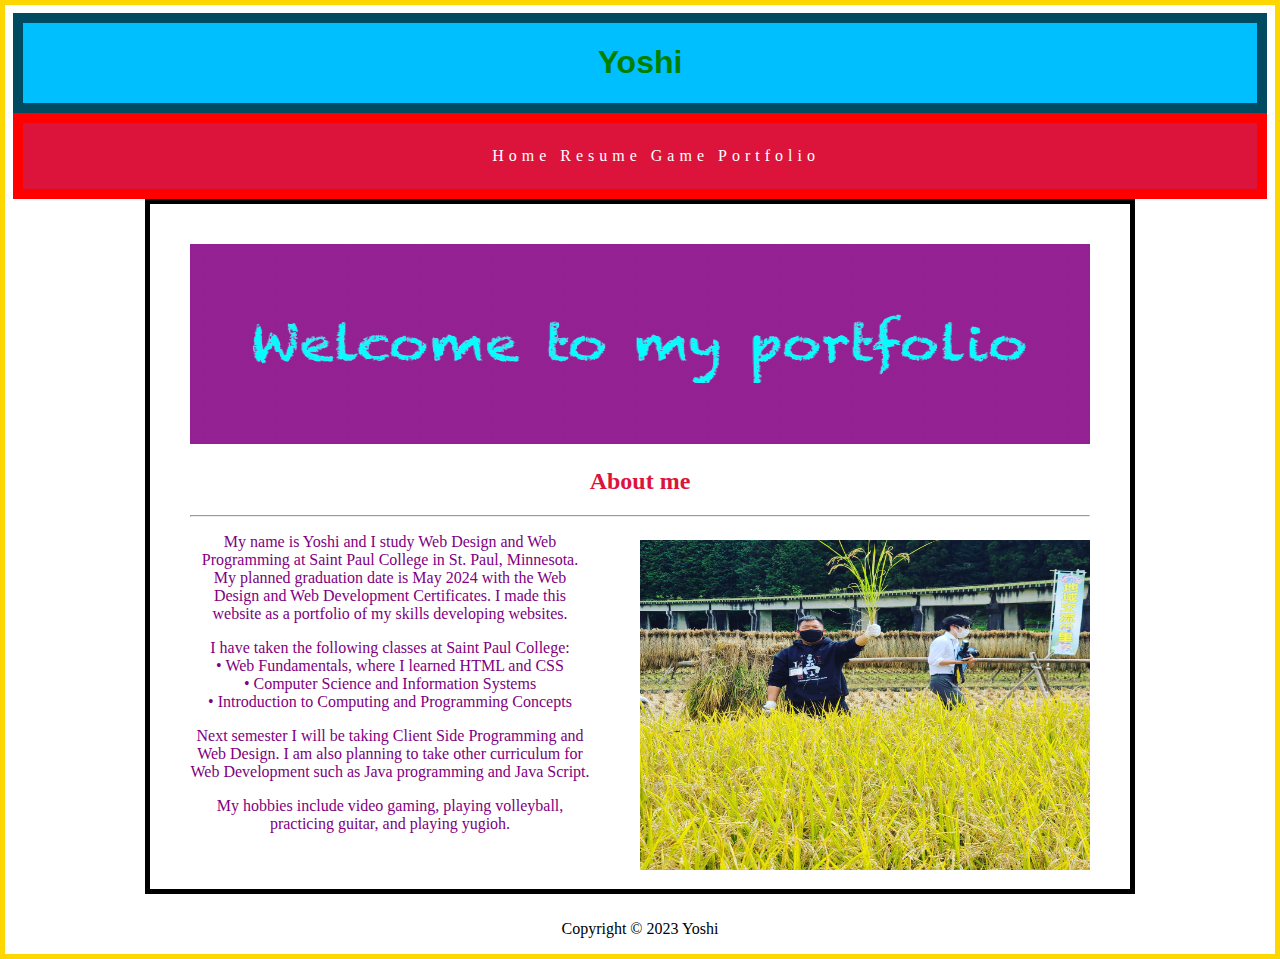
<file: index.html>
<!DOCTYPE html>
<html lang="en">
<head>
	<meta charset="utf-8">
	<meta name="viewport" content="width=device-width, initial-scale=1, minimum-scale=1" />
	<title>Yoshi Lee Portfolio :: Resume</title>
	<meta name="description" content="This is the about page of Yoshi Lee, a mythical student who attends college.">
	<link rel="stylesheet" href="style.css">
</head>
<body>
	<header>
		<a href="index.html"><h1>Yoshi</h1></a>
	</header>
	<nav>
		<ul>
			<a href="index.html">Home</a>
			<a href="Resume.html">Resume</a>
			<a href="game.html">Game</a>
			<a href="portfolio.html">Portfolio</a>
		</ul>
	</nav>
	<main>
		<img src="images/Portfolio.png" height="200" width="900" alt="portfolio" class="portfolio">
		<h2> About me </h2>
		<hr>
		<img src="images/yoshi.jpg" height="400" width="600" alt="photo of yoshi" class="home-photo">

		<p> My name is Yoshi and I study Web Design and Web Programming at Saint Paul College in St. Paul, Minnesota. My planned graduation date is May 2024 with the Web Design and Web Development Certificates. I made this website as a portfolio of my skills developing websites.
		<p>I have taken the following classes at Saint Paul College:<br>
		&bull; Web Fundamentals, where I learned HTML and CSS<br>
		&bull; Computer Science and Information Systems<br>
		&bull; Introduction to Computing and Programming Concepts<br>
		<p>Next semester I will be taking Client Side Programming and Web Design. I am also planning to take other curriculum for Web Development such as Java programming and Java Script.
		<p>My hobbies include video gaming, playing volleyball, practicing guitar, and playing yugioh.</p>
	</main>
	<footer>
		<p>Copyright &copy; 2023 Yoshi</p>
	</footer>

</body>
</html>
</file>
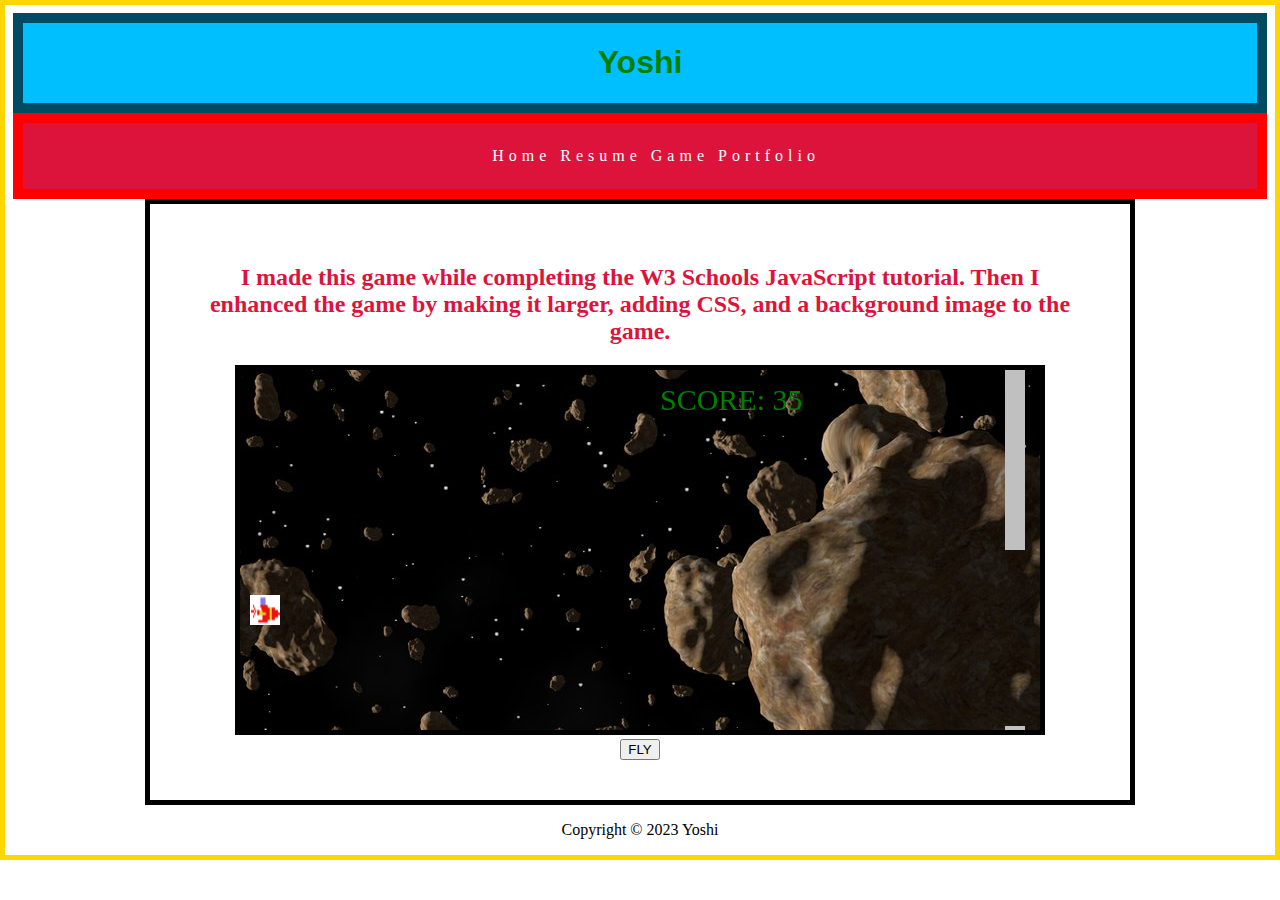
<file: game.html>
<!DOCTYPE html>
<head>
   <meta name="viewport" content="width=device-width, initial-scale=1.0"/>
   <link rel="stylesheet" href="style.css">
<!-- Place this CSS into the <head> section-->
   <style>
      canvas {
      background-image: url(images/space.jpg);
      border: 5px solid black;
      }
   </style>
</head>
<header>
		<a href="index.html"><h1>Yoshi</h1></a>
</header>
<nav>
	<ul>
		<a href="index.html">Home</a>
		<a href="Resume.html">Resume</a>
		<a href="game.html">Game</a>
		<a href="portfolio.html">Portfolio</a>
	</ul>
</nav>
<!--Replace the <body> with this next line of code. This is what starts the game. -->
<body onload="startGame()">
	<main>
		<h2>I made this game while completing the W3 Schools JavaScript tutorial. Then I enhanced the game by making it larger, adding CSS, and a background image to the game.</h2>

	   <!-- This code will go into the <main> section. This div holds the game and game button -->
	   <div id="game" ></div>
	   <div class="game-controls">
	      <button class="myButton" onmousedown="accelerate(-0.3)" onmouseup="accelerate(0.3)">FLY</button>
	   </div>

	<!-- This is the JavaScript for the game it goes into the <main> section-->

	   <script>
	      var myGamePiece;
	      var myObstacles = [];
	      var myScore;
      
	      function startGame() {
	          myGamePiece = new component(30, 30, "images/Ship.png", 10, 120, "image");
	          myGamePiece.gravity = 0;
	          myScore = new component("30px", "Consolas", "green", 420, 40, "text");
	          myGameArea.start();
	      }
      
	      var myGameArea = {
	          canvas : document.createElement("canvas"),
	          start : function() {
	              this.canvas.width = 800;
	              this.canvas.height = 360;
	              this.context = this.canvas.getContext("2d");
	              var myGame = document.getElementById("game");
	              myGame.insertBefore(this.canvas, myGame.childNodes[0]);        
	              this.frameNo = 0;
	              this.interval = setInterval(updateGameArea, 20);
	           },
	          clear : function() {
	              this.context.clearRect(0, 0, this.canvas.width, this.canvas.height);
	          }
	      }
	      
	      function component(width, height, color, x, y, type) {
	          this.type = type;
	          if(type=="image"){
	          	this.image=new Image();
	          	this.image.src=color;
	          }
	          this.score = 0;
	          this.width = width;
	          this.height = height;
	          this.speedX = 0;
	          this.speedY = 0;    
	          this.x = x;
	          this.y = y;
	          this.gravity = 0.5;
	          this.gravitySpeed = 3;
	          this.update = function() {
	              ctx = myGameArea.context;
	              if(type=="image"){
	              	ctx.drawImage(this.image,
	              		this.x,
	              		this.y,
	              		this.width, this.height);
	              }
	              else if (this.type == "text") {
	                  ctx.font = this.width + " " + this.height;
	                  ctx.fillStyle = color;
	                  ctx.fillText(this.text, this.x, this.y);
	              } else {
	                  ctx.fillStyle = color;
	                  ctx.fillRect(this.x, this.y, this.width, this.height);
	              }
	          }
	          this.newPos = function() {
	              this.gravitySpeed += this.gravity;
	              this.x += this.speedX;
	              this.y += this.speedY + this.gravitySpeed;
	              this.hitBottom();
	          }
	          this.hitBottom = function() {
	              var rockbottom = myGameArea.canvas.height - this.height;
	              if (this.y > rockbottom) {
	                  this.y = rockbottom;
	                  this.gravitySpeed = 0;
	              }
	           }
	          this.crashWith = function(otherobj) {
	              var myleft = this.x;
	              var myright = this.x + (this.width);
	              var mytop = this.y;
	              var mybottom = this.y + (this.height);
	              var otherleft = otherobj.x;
	              var otherright = otherobj.x + (otherobj.width);
	              var othertop = otherobj.y;
	              var otherbottom = otherobj.y + (otherobj.height);
	              var crash = true;
	              if ((mybottom < othertop) || (mytop > otherbottom) || (myright < otherleft) || (myleft > otherright)) {
	                  crash = false;
	              }
	              return crash;
	          }
	      }
	      
	      function updateGameArea() {
	          var x, height, gap, minHeight, maxHeight, minGap, maxGap;
	          for (i = 0; i < myObstacles.length; i += 1) {
	              if (myGamePiece.crashWith(myObstacles[i])) {
	                  return;
	              } 
	          }
	          myGameArea.clear();
	          myGameArea.frameNo += 1;
	          if (myGameArea.frameNo == 1 || everyinterval(150)) {
	              x = myGameArea.canvas.width;
	              minHeight = 20;
	              maxHeight = 200;
	              height = Math.floor(Math.random()*(maxHeight-minHeight+1)+minHeight);
	              minGap = 50;
	              maxGap = 200;
	              gap = Math.floor(Math.random()*(maxGap-minGap+1)+minGap);
	              myObstacles.push(new component(20, height, "#C0c0c0", x, 0));
	              myObstacles.push(new component(20, x - height - gap, "#C0c0c0", x, height + gap));
	          }
	          for (i = 0; i < myObstacles.length; i += 1) {
	              myObstacles[i].x += -1;
	              myObstacles[i].update();
	          }
	          myScore.text="SCORE: " + myGameArea.frameNo;
	          myScore.update();
	          myGamePiece.newPos();
	          myGamePiece.update();
	      }
	      
	      function everyinterval(n) {
	          if ((myGameArea.frameNo / n) % 1 == 0) {return true;}
	          return false;
	      }
	      
	      function accelerate(n) {
	          myGamePiece.gravity = n;
	      }
	   </script>
	</main>
   <footer>
		<p>Copyright &copy; 2023 Yoshi</p>
	</footer>
</body>
</html>
</file>
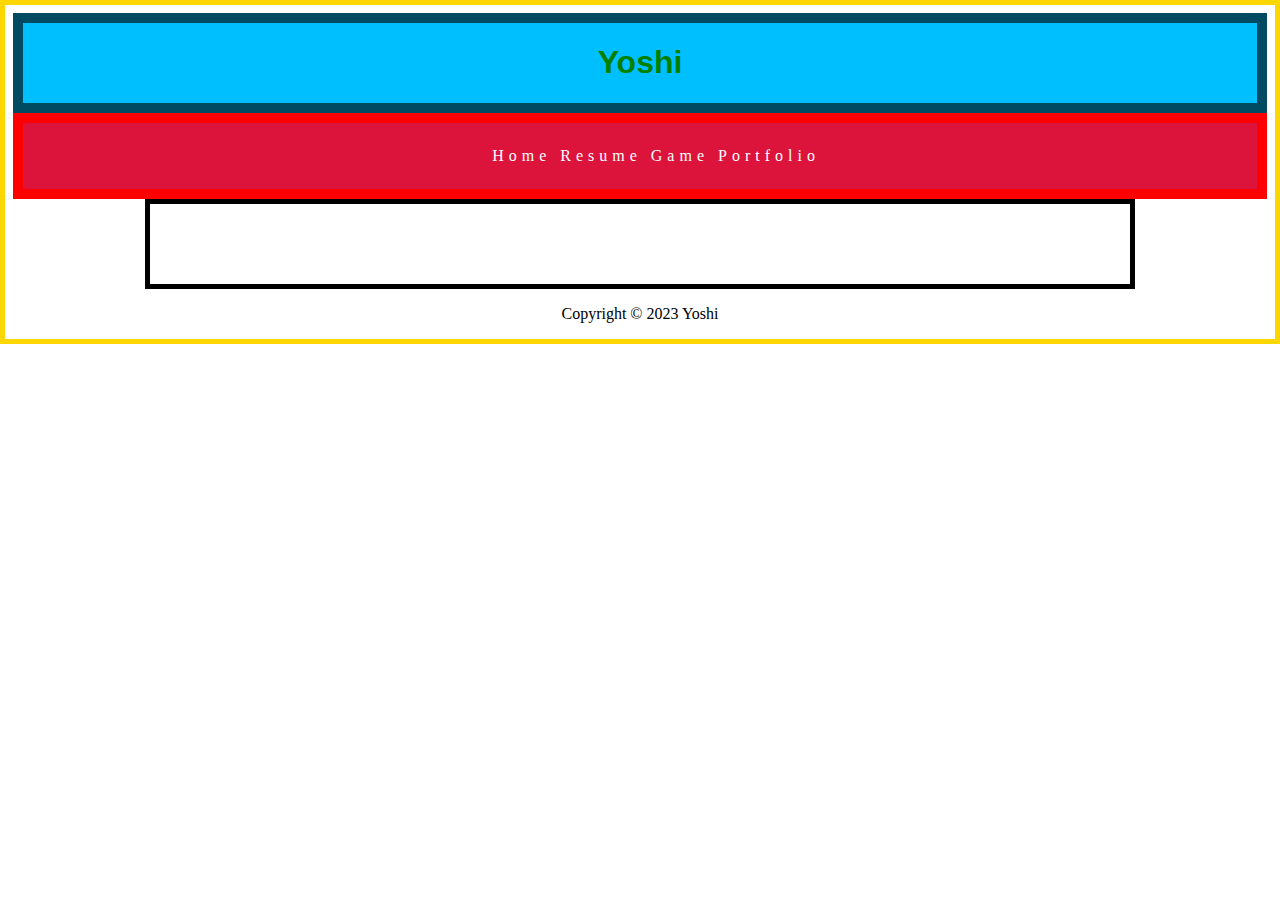
<file: portfolio.html>
<!DOCTYPE html>
<html lang="en">
<head>
	<meta charset="utf-8">
	<meta name="viewport" content="width=device-width, initial-scale=1, minimum-scale=1" />
	<title>Yoshi Lee Portfolio :: Resume</title>
	<meta name="description" content="This is the resume page of Yoshi Lee, a mythical student who attends college.">
	<link rel="stylesheet" href="style.css">
</head>
<body>
	<header>
		<a href="index.html"><h1>Yoshi</h1></a>
	</header>
	<nav>
		<ul>
			<a href="index.html">Home</a>
			<a href="Resume.html">Resume</a>
			<a href="game.html">Game</a>
			<a href="portfolio.html">Portfolio</a>
		</ul>
	</nav>
	<main>
		
	</main>
	<footer>
		<p>Copyright &copy; 2023 Yoshi</p>
	</footer>

</body>
</html>
</file>
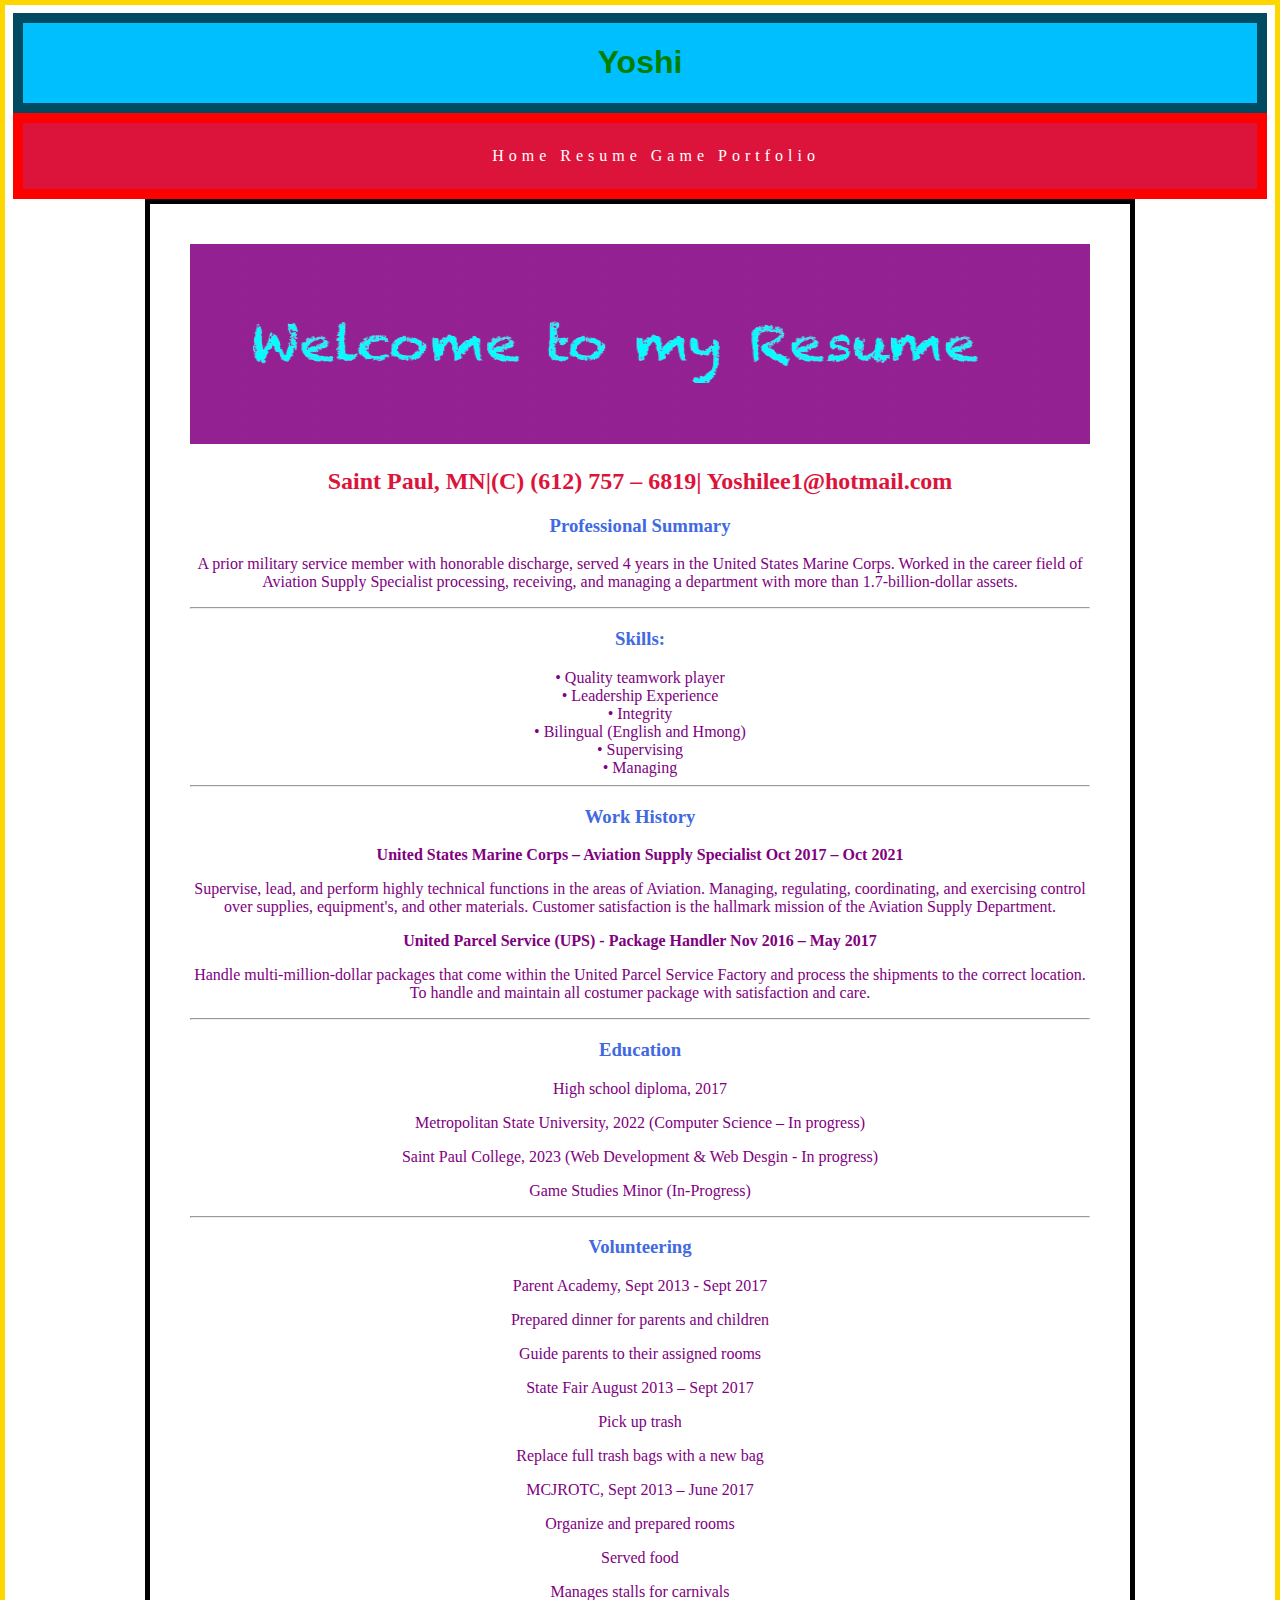
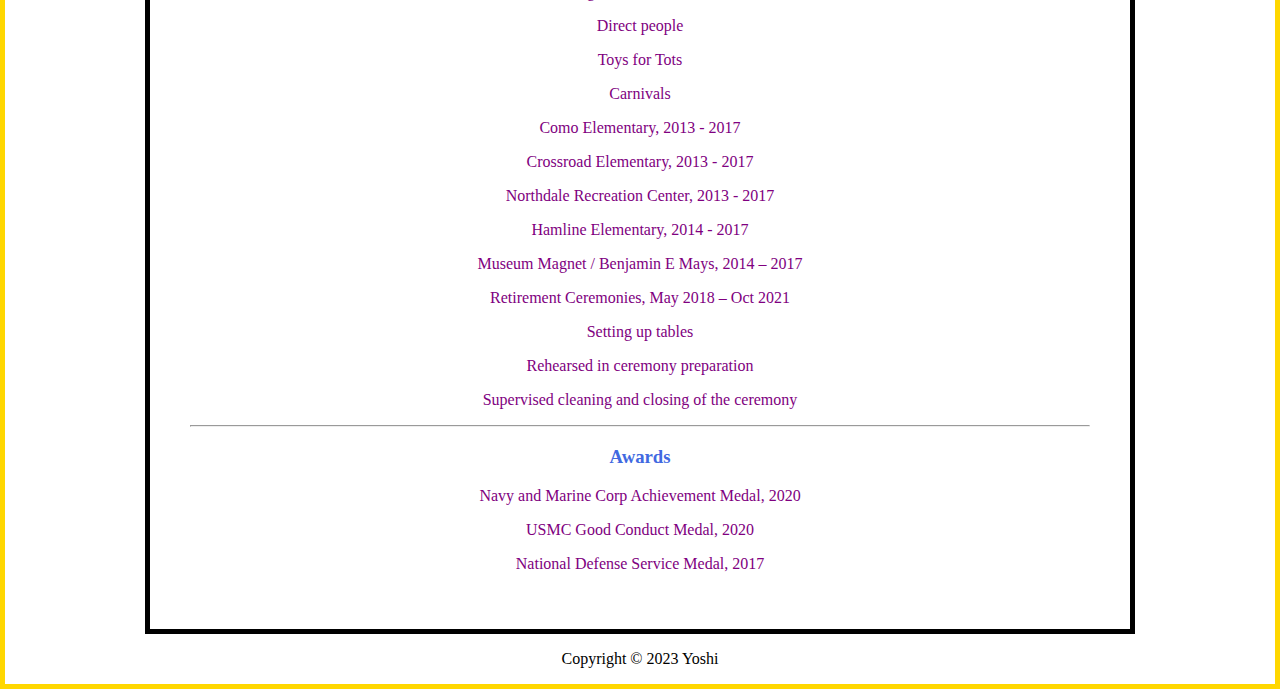
<file: Resume.html>
<!DOCTYPE html>
<html lang="en">
<head>
	<meta charset="utf-8">
	<meta name="viewport" content="width=device-width, initial-scale=1, minimum-scale=1" />
	<title>Yoshi Lee Portfolio :: Resume</title>
	<meta name="description" content="This is the resume page of Yoshi Lee, a mythical student who attends college.">
	<link rel="stylesheet" href="style.css">
</head>
<body>
	<header>
		<a href="index.html"><h1>Yoshi</h1></a>
	</header>
	<nav>
		<ul>
			<a href="index.html">Home</a>
			<a href="Resume.html">Resume</a>
			<a href="game.html">Game</a>
			<a href="portfolio.html">Portfolio</a>
		</ul>
	</nav>
	<main>
		<img src="images/Resume.png" height="200" width="900" alt="My resume" class="resume">
		<h2><b>Saint Paul, MN|(C) (612) 757 – 6819| Yoshilee1@hotmail.com</b></h2>

		<h3>Professional Summary</h3>

		<p>A prior military service member with honorable discharge, served 4 years in the United States Marine Corps. Worked in the career field of Aviation Supply Specialist processing, receiving, and managing a department with more than 1.7-billion-dollar assets.</p> 

		<hr>

		<h3>Skills:</h3> 

		&bull; Quality teamwork player<br>

		&bull; Leadership Experience<br>

		&bull; Integrity<br>

		&bull; Bilingual (English and Hmong)<br>

		&bull; Supervising<br>

		&bull; Managing

		<hr>

		<h3>Work History</h3>

		<p><b>United States Marine Corps – Aviation Supply Specialist                    Oct 2017 – Oct 2021 </b></p>

		<p>Supervise, lead, and perform highly technical functions in the areas of Aviation. Managing, regulating, coordinating, and exercising control over supplies, equipment&#39;s, and other materials. Customer satisfaction is the hallmark mission of the Aviation Supply Department.</p>


		<p><b>United Parcel Service (UPS) - Package Handler Nov 2016 – May 2017</b></p>

		<p>Handle multi-million-dollar packages that come within the United Parcel Service Factory and process the shipments to the correct location. To handle and maintain all costumer package with satisfaction and care.</p>

		<hr>


		<h3>Education</h3>

		<p>High school diploma, 2017</p>

		<p>Metropolitan State University, 2022 (Computer Science – In progress)</p> 

		<p>Saint Paul College, 2023 (Web Development & Web Desgin - In progress)</p>

		<p>Game Studies Minor (In-Progress) </p>

		<hr>

		<h3>Volunteering</h3>

		<p>Parent Academy, Sept 2013 - Sept 2017</p>

		<p>Prepared dinner for parents and children </p>

		<p>Guide parents to their assigned rooms </p>

		<p>State Fair August 2013 – Sept 2017 </p>

		<p>Pick up trash </p>

		<p>Replace full trash bags with a new bag </p>
	
		<p>MCJROTC, Sept 2013 – June 2017 </p>

		<p>Organize and prepared rooms </p>

		<p>Served food </p>

		<p>Manages stalls for carnivals </p>

		<p>Direct people </p>

		<p>Toys for Tots </p>

		<p>Carnivals </p>
			
		<p>Como Elementary, 2013 - 2017 </p>

		<p>Crossroad Elementary, 2013 - 2017 </p>

		<p>Northdale Recreation Center, 2013 - 2017 </p>

		<p>Hamline Elementary, 2014 - 2017 </p>

		<p>Museum Magnet / Benjamin E Mays, 2014 – 2017 </p>

		<p>Retirement Ceremonies, May 2018 – Oct 2021 </p>

		<p>Setting up tables </p>

		<p>Rehearsed in ceremony preparation </p>

		<p>Supervised cleaning and closing of the ceremony </p>

		<hr>

		<h3>Awards</h3>

		<p>Navy and Marine Corp Achievement Medal, 2020 </p>

		<p>USMC Good Conduct Medal, 2020 </p>

		<p>National Defense Service Medal, 2017 </p>
	</main>
	<footer>
		<p>Copyright &copy; 2023 Yoshi</p>
	</footer>

</body>
</html>
</file>
<file: style.css>
.home-photo{
		   float: right;
		   max-width: 50%;
		   height: auto;
		   margin: 15px 0 50px 50px;
}

.portfolio{
		  max-width: 100%;
}

.resume{
	   max-width: 100%;
}

.game-controls{
							text-align: center;
							border-radius: 20px;
}

html{
	border: 5px solid gold;
}

header{
	text-align: center;
	font-family: 'Monstserrat', sans-serif;
	border-top: 10px solid #014B62;
	border-bottom: 10px solid #014B62;
	border-right: 10px solid #014B62 ;
	border-left: 10px solid #014B62;
	background-color: deepskyblue;
}

header a{
	text-decoration: none;
}

h1{
	text-align: center;
	color: green;
}

h2{
  text-align: center;
  color: crimson;
}

h3{
	color: royalblue;
}

main{
	border: 5px solid black;
	color: purple;
	text-align: center;
	max-width: 1200px;
}

nav{
	text-align: center;
	letter-spacing: 5px;
	text-decoration: none;
	background-color: crimson;
	border-top: 10px solid red;
	border-bottom: 10px solid red;
	border-right: 10px solid red;
	border-left: 10px solid red;
}


nav ul{
      padding: .5em 1em .5em 1em;
      width: 100%;
}

nav a{
	text-decoration: none;
}

nav a:link{
          color: white;
}

nav a:visited{
             color: white;
}

nav a:hover{
           color: royalblue;
}

nav a:active{
            color: #000000;
}

footer{
	text-align: center;
	clear: both;

}


@media only screen and (max-width: 1024px) {

  main{
    max-width: 900px;
    margin: 0 auto;
    padding: 20px;
    width: 80%;
    background-color: white;
  }
}

@media only screen and (max-width: 2048px) {
main{
    max-width: 900px;
    margin: 0 auto;
    padding: 40px;
    width: 90%;
    background-color: white;
}
.home-photo{
	max-height: 330px;
}
}
</file>
